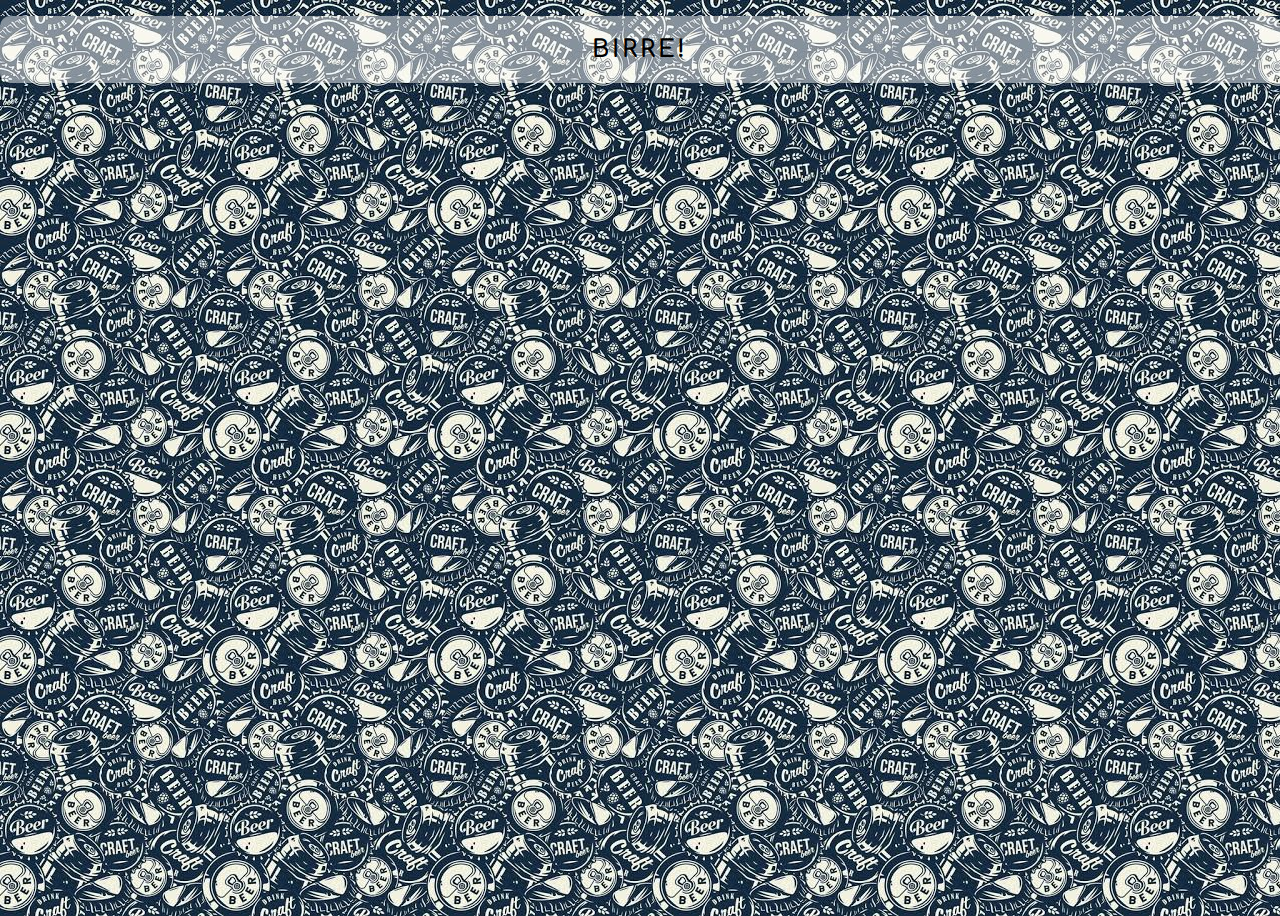
<file: index.html>
<!DOCTYPE html>
<html lang="en">
<head>
    <meta charset="UTF-8">
    <meta http-equiv="X-UA-Compatible" content="IE=edge">
    <meta name="viewport" content="width=device-width, initial-scale=1.0">
    <title>birra</title>
    <link rel="stylesheet" href="style.css">
    <link rel="preconnect" href="https://fonts.googleapis.com">
<link rel="preconnect" href="https://fonts.gstatic.com" crossorigin>
<link href="https://fonts.googleapis.com/css2?family=Comfortaa:wght@300&display=swap" rel="stylesheet">
</head>
<body>
    <h1 class="titolo">Birre!</h1>
    <div id="container"></div>
</body>
<script src="./app.js"></script>
</html>
</file>
<file: style.css>
html,body{
    width: 100%;
    height: 100%;
    padding: 0;
    margin: 0;
    background-image: url('./asset/images.jpg');
    font-family: 'Comfortaa', cursive;
}

#container{
    display: flex;
    flex-direction: column;
    justify-content: space-around;
    flex-wrap: wrap;
    align-content: center;
}

.birraaa{
    width: 80%;
    background-color: rgba(245, 245, 245, 0.705);
    border: 10px solid wheat;
    border-radius: 10px;
    margin-bottom: 10px;
    padding-left: 30px;
    
}

.item{
    font-size: medium;
    
}

.titolo{
    background-color: rgba(255, 255, 255, 0.486);
    text-align: center;
    font-size: x-large;
    padding: 20px;
    /* margin: 40px 600px; */
    border-radius: 10px;
    text-transform: uppercase;
    letter-spacing: 3px;
    font-family: 'Comfortaa', cursive;
}

.imgg{
    height: 400px; 
}

.divv{
    font-size: small;
    background-color: rgba(0, 0, 139, 0.466);
    color: whitesmoke;
    margin-right: 30px;
    border-radius: 16px;
    padding: 16px;
    margin-bottom: 16px;
    line-height: 20px;
}

@media only screen and (max-width: 800px ){
    .imgg{
        height: 200px; 
    }
    .titolo{
        text-align: left;
       
    }
    
}
</file>
